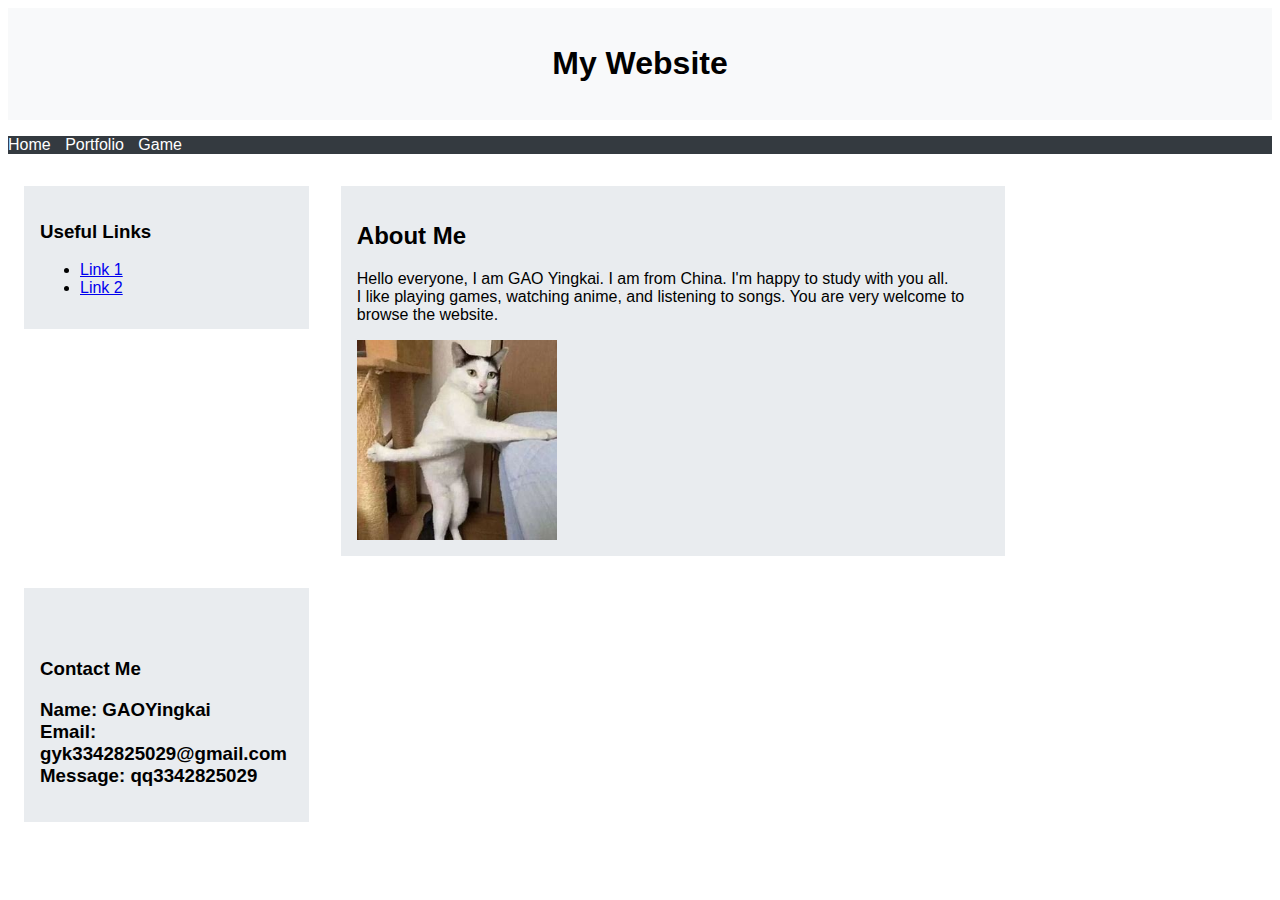
<file: homework/index.html>
<!DOCTYPE html>
<html lang="en">
<head>
    <meta charset="UTF-8">
    <meta name="viewport" content="width=device-width, initial-scale=1.0">
    <title>My Website</title>
    <link rel="stylesheet" href="styles.css">
</head>
<body>
    <header>
        <h1>My Website</h1>
    </header>
    <nav>
        <ul>
            <li><a href="index.html">Home</a></li>
            <li><a href="portfolio.html">Portfolio</a></li>
            <li><a href="game.html">Game</a></li>
        </ul>
    </nav>
    <aside class="left-sidebar">
        <h3>Useful Links</h3>
        <ul>
            <li><a href="https://www.yahoo.co.jp" target="_blank">Link 1</a></li>
            <li><a href="https://www.baidu.com" target="_blank">Link 2</a></li>
        </ul>
    </aside>
    <section class="content">
        <h2>About Me</h2>
        <p>Hello everyone, I am GAO ​​Yingkai. I am from China. I'm happy to study with you all.<br>
 I like playing games, watching anime, and listening to songs. You are very welcome to browse the website.</p>
        <img src="1.jpg" alt="Image description" style="width:200px;height:auto;float:left;margin-right:10px;">
    </section>
    <aside class="right-sidebar">
        <br>
   
        <br>
	<h3>Contact Me<h3>
                Name: GAOYingkai<br>
                Email: gyk3342825029@gmail.com<br>
                Message: qq3342825029<br> 
    </aside>
</body>
</html>
</file>
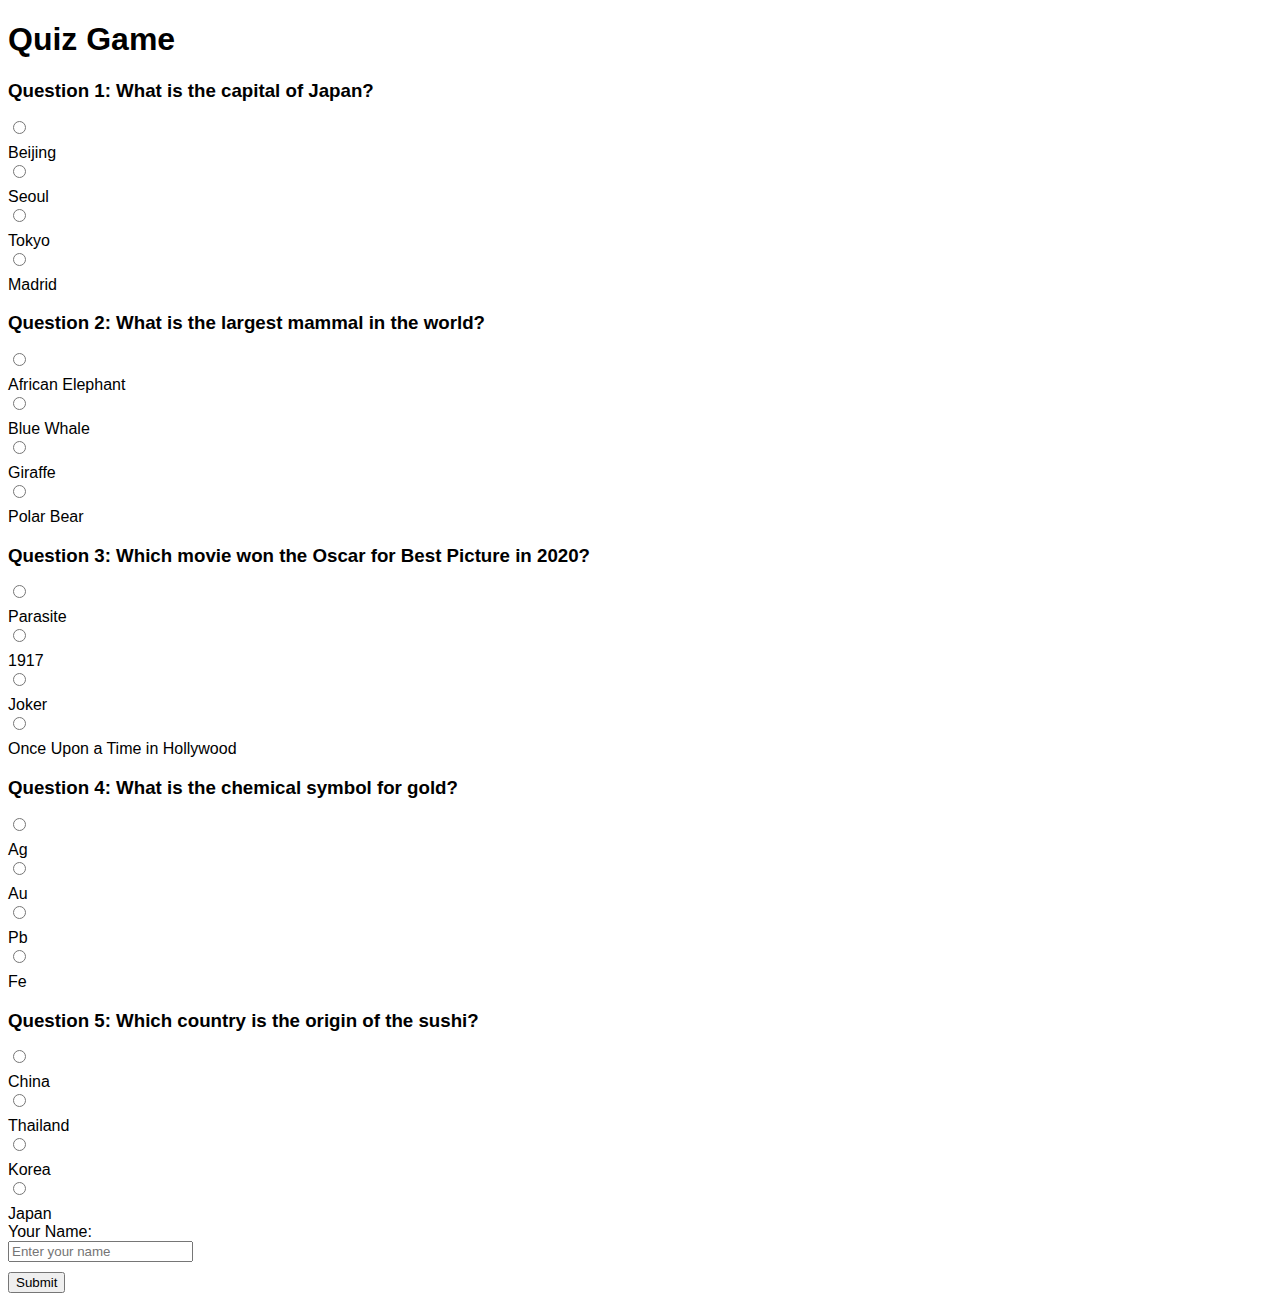
<file: homework/game.html>
<!DOCTYPE html>
<html lang="en">
<head>
    <meta charset="UTF-8">
    <meta name="viewport" content="width=device-width, initial-scale=1.0">
    <title>Quiz Game</title>
    <link rel="stylesheet" href="styles.css">
</head>
<body>
    <div class="quiz-container">
        <h1>Quiz Game</h1>
        <form id="quizForm">
            <div class="question">
                <h3>Question 1: What is the capital of Japan?</h3>
                <div class="options">
                    <label><input type="radio" name="q1" value="0">Beijing</label>
                    <label><input type="radio" name="q1" value="0"> Seoul</label>
                    <label><input type="radio" name="q1" value="1"> Tokyo</label>
                    <label><input type="radio" name="q1" value="0"> Madrid</label>
                </div>
            </div>
            <div class="question">
                <h3>Question 2: What is the largest mammal in the world?</h3>
                <div class="options">
                    <label><input type="radio" name="q2" value="0"> African Elephant</label>
                    <label><input type="radio" name="q2" value="1"> Blue Whale </label>
                    <label><input type="radio" name="q2" value="0"> Giraffe</label>
                    <label><input type="radio" name="q2" value="0"> Polar Bear</label>
                </div>
            </div>
            <div class="question">
                <h3>Question 3: Which movie won the Oscar for Best Picture in 2020?</h3>
                <div class="options">
                    <label><input type="radio" name="q3" value="1"> Parasite </label>
                    <label><input type="radio" name="q3" value="0"> 1917</label>
                    <label><input type="radio" name="q3" value="0"> Joker</label>
                    <label><input type="radio" name="q3" value="0"> Once Upon a Time in Hollywood</label>
                </div>
            </div>
            <div class="question">
                <h3>Question 4: What is the chemical symbol for gold?</h3>
                <div class="options">
                    <label><input type="radio" name="q4" value="0"> Ag</label>
                    <label><input type="radio" name="q4" value="1"> Au</label>
                    <label><input type="radio" name="q4" value="0"> Pb</label>
                    <label><input type="radio" name="q4" value="0"> Fe</label>
                </div>
            </div>
            <div class="question">
                <h3>Question 5: Which country is the origin of the sushi?</h3>
                <div class="options">
                    <label><input type="radio" name="q5" value="0"> China</label>
                    <label><input type="radio" name="q5" value="0"> Thailand</label>
                    <label><input type="radio" name="q5" value="0"> Korea</label>
                    <label><input type="radio" name="q5" value="1"> Japan</label>
                </div>
            </div>
            <div>
                <label for="name">Your Name:</label>
                <input type="text" id="name" name="name" placeholder="Enter your name" required>
            </div>
            <input type="button" class="submit-btn" value="Submit" onclick="submitQuiz()">
        </form>
    </div>

    <script>
        function submitQuiz() {
            const form = document.getElementById('quizForm');
            const name = document.getElementById('name').value;
            let score = 0;

            // Calculate score
            for (let i = 1; i <= 5; i++) {
                const selected = form.querySelector(`input[name="q${i}"]:checked`);
                if (selected) {
                    score += parseInt(selected.value);
                }
            }

            // Display score and name
            alert(`Name: ${name}\nYour score: ${score * 20}`);
        }
    </script>
</body>
</html>
</file>
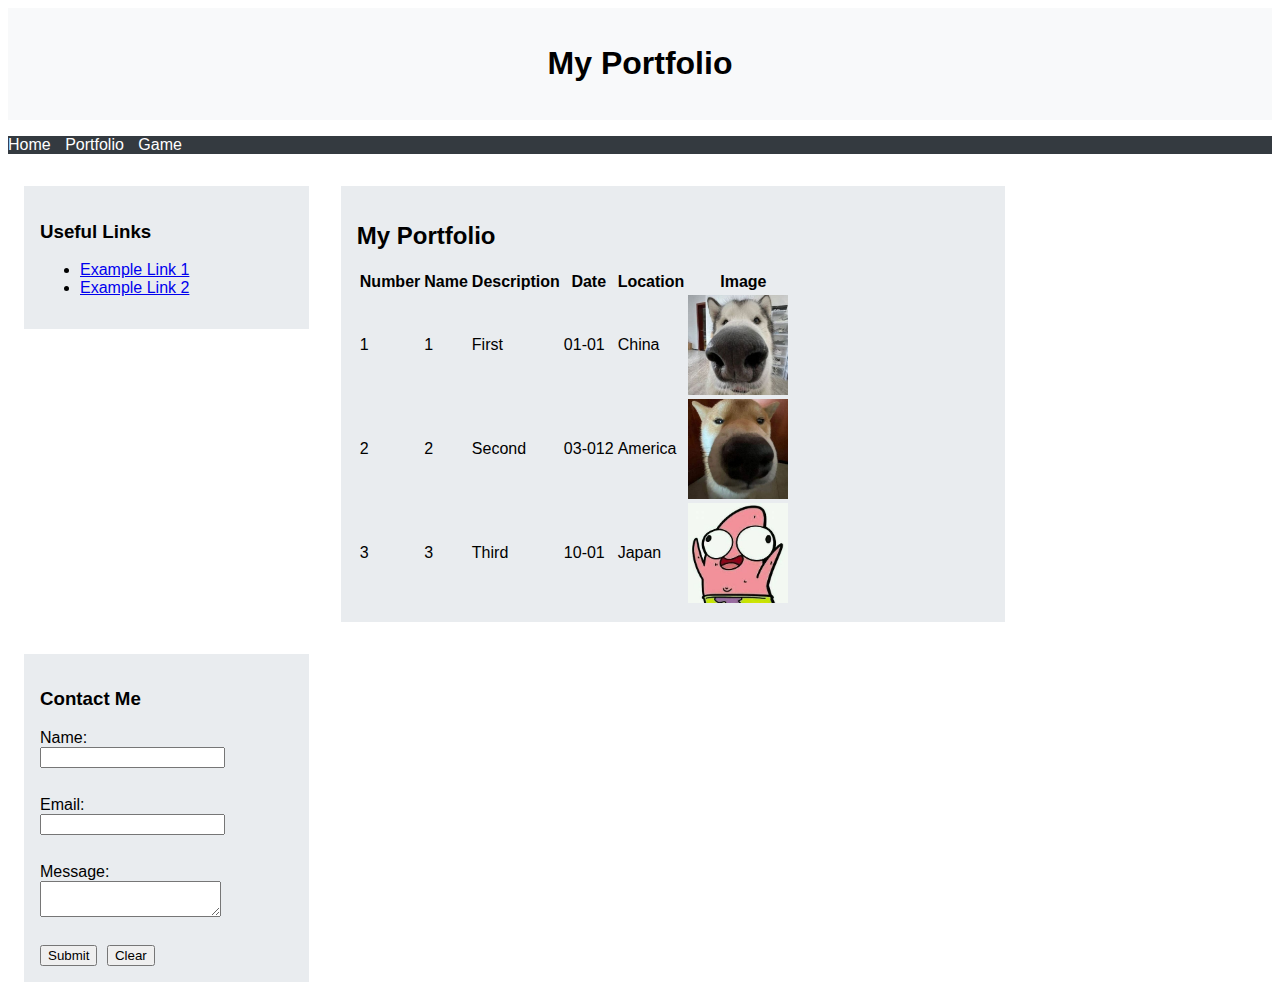
<file: homework/portfolio.html>
<!DOCTYPE html>
<html lang="en">
<head>
    <meta charset="UTF-8">
    <meta name="viewport" content="width=device-width, initial-scale=1.0">
    <title>Portfolio</title>
    <link rel="stylesheet" href="styles.css">
</head>
<body>
    <header>
        <h1>My Portfolio</h1>
    </header>
    <nav>
        <ul>
            <li><a href="index.html">Home</a></li>
            <li><a href="portfolio.html">Portfolio</a></li>
            <li><a href="game.html">Game</a></li>
        </ul>
    </nav>
    <aside class="left-sidebar">
        <h3>Useful Links</h3>
        <ul>
            <li><a href="https://www.example.com" target="_blank">Example Link 1</a></li>
            <li><a href="https://www.example2.com" target="_blank">Example Link 2</a></li>
        </ul>
    </aside>
    <section class="content">
        <h2>My Portfolio</h2>
        <table>
            <tr>
                <th>Number</th>
                <th>Name</th>
                <th>Description</th>
                <th>Date</th>
                <th>Location</th>
                <th>Image</th>
            </tr>
            <tr>
                <td>1</td>
                <td>1</td>
                <td>First</td>
                <td>01-01</td>
                <td>China</td>
                <td><img src="2.jpg" alt="Image description" style="width:100px;height:auto;float:left;margin-right:10px;"><td>
            </tr>
            <tr>
                <td>2</td>
                <td>2</td>
                <td>Second</td>
                <td>03-012</td>
                <td>America</td>
                <td><img src="3.jpg" alt="Image description" style="width:100px;height:auto;float:left;margin-right:10px;"><td>
            </tr>
            <tr>
                <td>3</td>
                <td>3</td>
                <td>Third</td>
                <td>10-01</td>
                <td>Japan</td>
                <td><img src="4.jpg" alt="Image description" style="width:100px;height:auto;float:left;margin-right:10px;"></td>
            </tr>
            <!-- Repeat for other portfolio items -->
        </table>
    </section>
    <aside class="right-sidebar">
        <h3>Contact Me</h3>
        <form>
            <label for="name">Name:</label>
            <input type="text" id="name" name="name"><br>
            <label for="email">Email:</label>
            <input type="email" id="email" name="email"><br>
            <label for="message">Message:</label>
            <textarea id="message" name="message"></textarea><br>
            <button type="submit">Submit</button>
            <button type="reset">Clear</button>
        </form>
    </aside>
</body>
</html>
</file>
<file: homework/styles.css>
body {
    font-family: Arial, sans-serif;
}

header, footer {
    background-color: #f8f9fa;
    text-align: center;
    padding: 1em;
}

nav {
    background-color: #343a40;
}

nav ul {
    list-style-type: none;
    padding: 0;
}

nav ul li {
    display: inline;
    margin-right: 10px;
}

nav ul li a {
    color: white;
    text-decoration: none;
}

.left-sidebar, .right-sidebar, .content {
    background-color: #e9ecef;
    padding: 1em;
    margin: 1em;
}

.left-sidebar, .right-sidebar {
    width: 20%;
    float: left;
}

.content {
    width: 50%;
    float: left;
}

footer {
    clear: both;
}

form input, form textarea {
    display: block;
    margin-bottom: 10px;
}

form button {
    margin-right: 5px;
}
</file>
